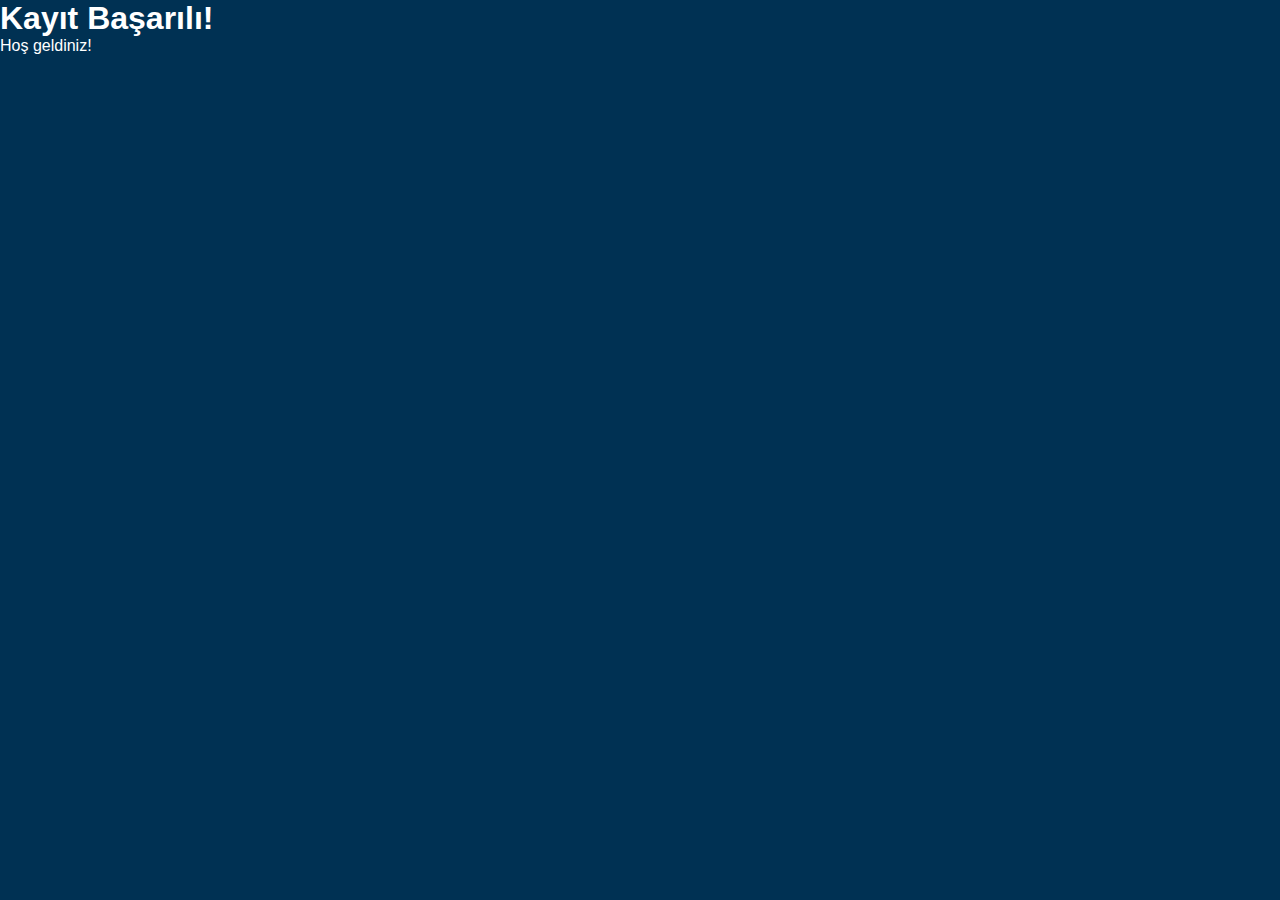
<file: success.html>
<!DOCTYPE html>
<html lang="tr">
<head>
    <meta charset="UTF-8">
    <meta name="viewport" content="width=device-width, initial-scale=1.0">
    <title>Kayıt Başarılı</title>
    <link rel="stylesheet" href="styles.css">
</head>
<body>
    <h1>Kayıt Başarılı!</h1>
    <p>Hoş geldiniz!</p>
</body>
</html>
</file>
<file: styles.css>
/* Genel Stil Ayarları */
* {
    margin: 0;
    padding: 0;
    box-sizing: border-box;
    font-family: Arial, sans-serif;
}

/* Sayfa Renkleri */
:root {
    --primary-color: #003153; /* Prussian Blue */
    --secondary-color: #ffffff; /* Beyaz */
    --accent-color: #1e90ff; /* Daha açık mavi vurgular için */
}

/* Gövde Stili */
body {
    background-color: var(--primary-color);
    color: var(--secondary-color);
    display: flex;
    flex-direction: column;
    min-height: 100vh;
}

/* Header */
header {
    background-color: var(--primary-color);
    padding: 20px;
    text-align: center;
    font-size: 1.5em;
    font-weight: bold;
    color: var(--secondary-color);
}

/* Kayıt Bölümü */
.signup-section {
    background-color: var(--secondary-color);
    color: var(--primary-color);
    width: 100%;
    max-width: 400px;
    padding: 40px;
    border-radius: 8px;
    box-shadow: 0px 4px 10px rgba(0, 0, 0, 0.3);
    margin: 40px auto;
    text-align: center;
}

.signup-section h1 {
    margin-bottom: 20px;
    color: var(--primary-color);
}

/* Form Elemanları */
#signup-form input[type="text"],
#signup-form input[type="email"],
#signup-form input[type="password"],
#signup-form button {
    width: 100%;
    padding: 12px;
    margin: 10px 0;
    border: none;
    border-radius: 4px;
    font-size: 1em;
}

#signup-form input[type="text"],
#signup-form input[type="email"],
#signup-form input[type="password"] {
    background-color: #f4f4f4;
    color: var(--primary-color);
}

#signup-form button {
    background-color: var(--primary-color);
    color: var(--secondary-color);
    font-weight: bold;
    cursor: pointer;
    transition: background-color 0.3s;
}

#signup-form button:hover {
    background-color: var(--accent-color);
}

/* Altbilgi */
footer {
    background-color: var(--primary-color);
    color: var(--secondary-color);
    text-align: center;
    padding: 15px;
    font-size: 0.9em;
    margin-top: auto;
}

a {
    color: var(--accent-color);
    text-decoration: none;
}

a:hover {
    text-decoration: underline;
}
</file>
